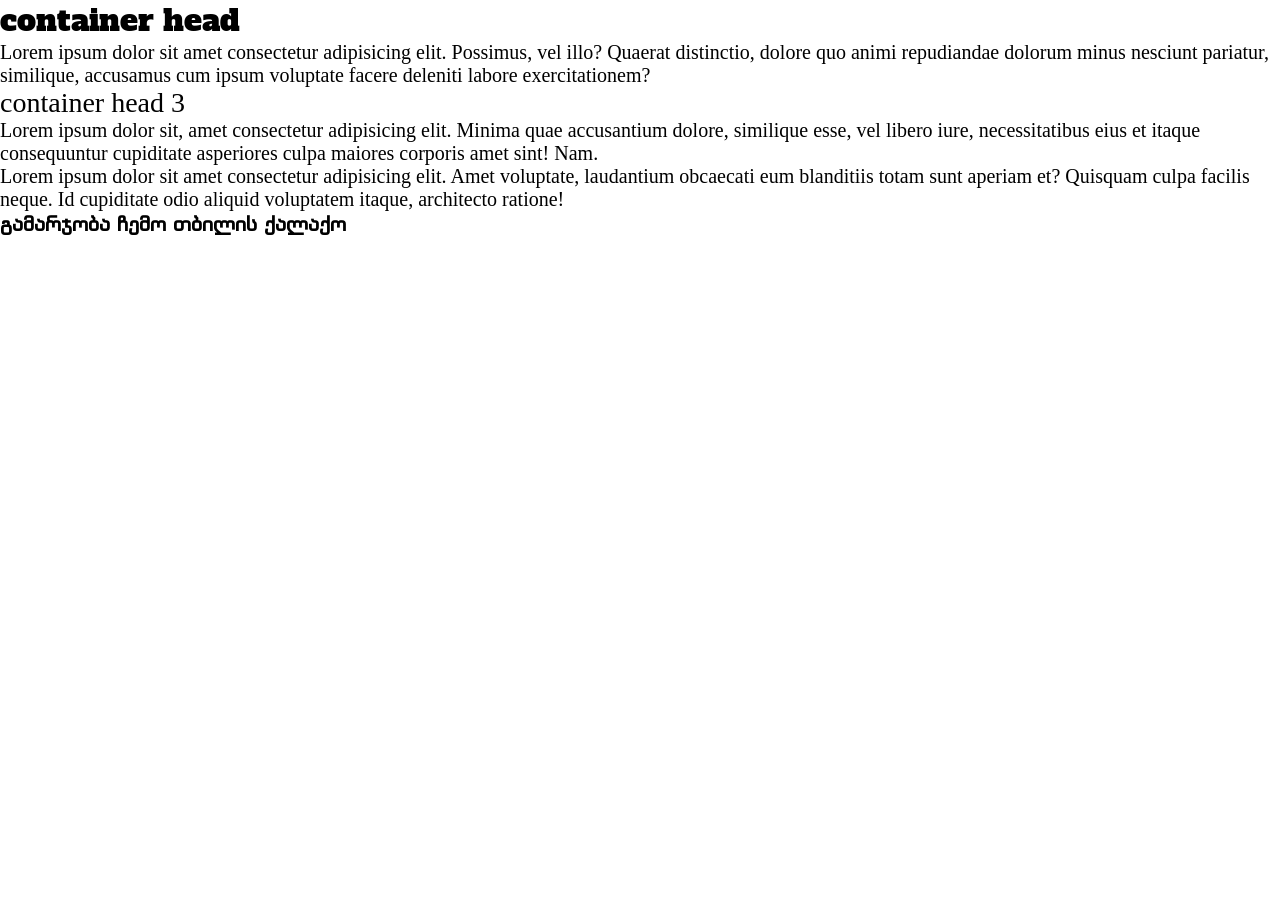
<file: index.html>
<html>
    <head>
        <title>გეოგრაფია ვიკიპედია</title>
        <link rel="preconnect" href="https://fonts.googleapis.com">
        <link rel="preconnect" href="https://fonts.gstatic.com" crossorigin>
        <link href="https://fonts.googleapis.com/css2?family=Alfa+Slab+One&family=BBH+Sans+Bartle&family=Bebas+Neue&display=swap" rel="stylesheet">
        <link rel="stylesheet" href="assets/styles/reset.css">
        <link rel="stylesheet" href="assets/styles/style.css">
    </head>
    <body>
        <div class="container">
            <h2>container head</h2>
            <p>Lorem ipsum dolor sit amet consectetur adipisicing elit. Possimus, vel illo? Quaerat distinctio, dolore quo animi repudiandae dolorum minus nesciunt pariatur, similique, accusamus cum ipsum voluptate facere deleniti labore exercitationem?</p>
            <h3>container head 3 </h3>
            <p>Lorem ipsum dolor sit, amet consectetur adipisicing elit. Minima quae accusantium dolore, similique esse, vel libero iure, necessitatibus eius et itaque consequuntur cupiditate asperiores culpa maiores corporis amet sint! Nam.</p>
            <p>Lorem ipsum dolor sit amet consectetur adipisicing elit. Amet voluptate, laudantium obcaecati eum blanditiis totam sunt aperiam et? Quisquam culpa facilis neque. Id cupiditate odio aliquid voluptatem itaque, architecto ratione!</p>
            <h4>გამარჯობა ჩემო თბილის ქალაქო </h4>
        </div>    
<!--    
      <header>
       
        
    </header>
    <main>
        <div class="search">
            <img src="images/log4.png" alt="logo" id="logo">
            <input type="search" placeholder="მოძებნე პროდუქცია">

        </div>
        <div>
            <a href="">შესვლა</a>
            <a href="">რეგისტრაცია</a>
        </div>
        <div class="category">
            <aside>
                 <a href=""><strong id="category">კატეგორიები</strong></a>
                 <ul>
                     <li><a href="">საკვები დანამატი</a></li> 
                     <li><a href="">თავის მოვლა</a></li> 
                     <li><a href="">მიზნის მიხედვით</a></li> 
                     <li><a href="">ბრენდის მიხედვით</a></li> 
                     <li><a href="">ვიტამინები და მინერალები</a></li> 
                 </ul>
            </aside>
        </div>
        <address>
            ფანჯიკიძის 1ა
        </address>
        <div>
            <a href="">ბლოგი</a>
            <a href="">კონტაქტი</a>
            <a href="">კარიერა</a>
            <a href="">VITA FOOD</a>
        </div>
        <div>
            <a href=""  id="sales">აქციები</a>
            <a href=""  id="sales">ფასდაკლებები</a>
        </div>
        <div>
            <img src="images/33 (1) (3).jpg" alt="extract" width="500">
            <h1>მცენარეული ექსტრაქტი</h1>
            <p>ლეგენდარული ამერიკული ბრენდის ვიტამინები, მცენარეულ ბაზაზე</p>
            <a href="" id="see">ნახვა</a>
        </div>
        <div>
            <h1>პოპულარული კატეგორიები</h1>
            <div>
                 <a href=""><img src="images/fix2.jpg" alt="saxsrebi" width="200"></a>
                <h2>სახსრების ჯანმრთელობა</h2>
                <p>55 პროდუქტი</p>
            </div>
            <div>
                 <a href=""><img src="images/2 (3).jpg" alt="jansagi" width="200"></a>
                <h2>ჯანსაღი საკვები</h2>
                <p>108 პროდუქტი</p>
            </div>
            <div>
                 <a href=""><img src="images/fix1.jpg" alt="vegan" width="200"></a>
                 <h2>ვეგანური</h2>
                 <p>83 პროდუქტი</p>
            </div>
        </div>
        <div>
            <strong>პოპულარული პროდუქცია</strong>
            <a href="">ფასდაკლებები</a>
            <a href="">ახალი პროდუქცია</a>
        </div>

                <div>
                    <img src="images/1 (2).png" alt="cookie" width="200">
                    <strong>Applied Nutrition - Critical Cookie</strong>
                    <span class="price">6.00₾</span>
                </div>
         
            
                <div>
                    <img src="images/1 (3).png" alt="dogh" width="200">
                    <strong>applied nutrition - Protein Cookie Dough</strong>
                    <span class="price">115.00₾</span>
                </div>
      
            <div>
                <h3>საკვებდანამატების ყველაზე დიდი ქსელი საქართველოში</h3>
                <strong>ეწვიეთ ჩვენს ფილიალებს ან შეუკვეთეთ სასურველი პროდუქცია საიტზე ადგილზე უფასო მიტანის სერვისით</strong>
                <div>
                        <a href="">სერვისი</a>
                        <a href="">კონტაქტი</a>
                </div>
            </div>
            <div>
                <h2>სტატიები</h2>
                <p>ბოლო სიახლეები სპორტული სამყაროდან</p>
            </div>
           
            <div>
                <img src="images/10.png" alt="swanson" width="200">
                <h4>Swanson Activated Charcoal 260mg – ბუნებრივი დეტოქსის საიდუმლო</h4>
            </div>
            
                <div>
                    <img src="images/9.png" alt="triphala" width="200">
                    <h4>აიურვედული მცენარეები - Triphala</h4>
                    <a href=""></a>
                </div>
            
    </main>
    <footer>
        <div>
            <img src="images/log4.png" alt="logo" width="500">

        </div>
        <div> <strong>სამუშაო საათები:</strong>
            <p>ყოველდღე: 10.00-20.00</p>
            <p>ტელეფონი: 557651166</p></div>
            <div>
                <a href="" class="politics">კონფიდენციალურობის პოლიტიკა</a>
                <a href="" class="politics">დაბრუნების პოლიტიკა</a>
                <a href="" class="politics">მიწოდების პოლიტიკა</a>
            </div>

 -->



    </footer>
    </body>
</html>
</file>
<file: assets/styles/style.css>
.main-box h2 {
    color: red;
    text-align: center; /* left , right, justify */
    text-decoration: underline;/* line-through, overline, none*/
    letter-spacing: 15px;
    word-spacing: 35px;
    text-shadow: 1px 1px 0 yellow,-1px -1px 0 yellow,1px -1px 0 yellow,-1px 1px 0 yellow;
   
}
.main-box  {
    text-align: justify; /* left , right, justify */
    line-height: 40px;
    text-indent: 50px;
    /* white-space: nowrap */
    text-transform: uppercase; /* capitalize , lowercase */
}
.category {
    background-color: antiquewhite;    
}
.category a {
    text-decoration: none;
    font-style: italic; /* normal */
    font-weight: bold; /* normal , bold, bolder, 0-1000 */
    font-size: 26px;
}

html, body {
    font-size: 14px;
}

address {
    font-style: normal;
}
.container {
    font-size: 20px;
}

.container h2 {
    font-size: 150%;
    font-weight: normal;
    font-family: "Alfa Slab One", serif;
    font-weight: 400;
    font-style: normal;
}
.container h3 {
    font-size: 2rem;
    font-weight: normal;
    font-family: 'verdana';
}
.container h4 {
    font-family: 'extraSquare';
}



@media(max-width: 1200px) {
 .container {
    font-size: 12px;    
 }   
}
</file>
